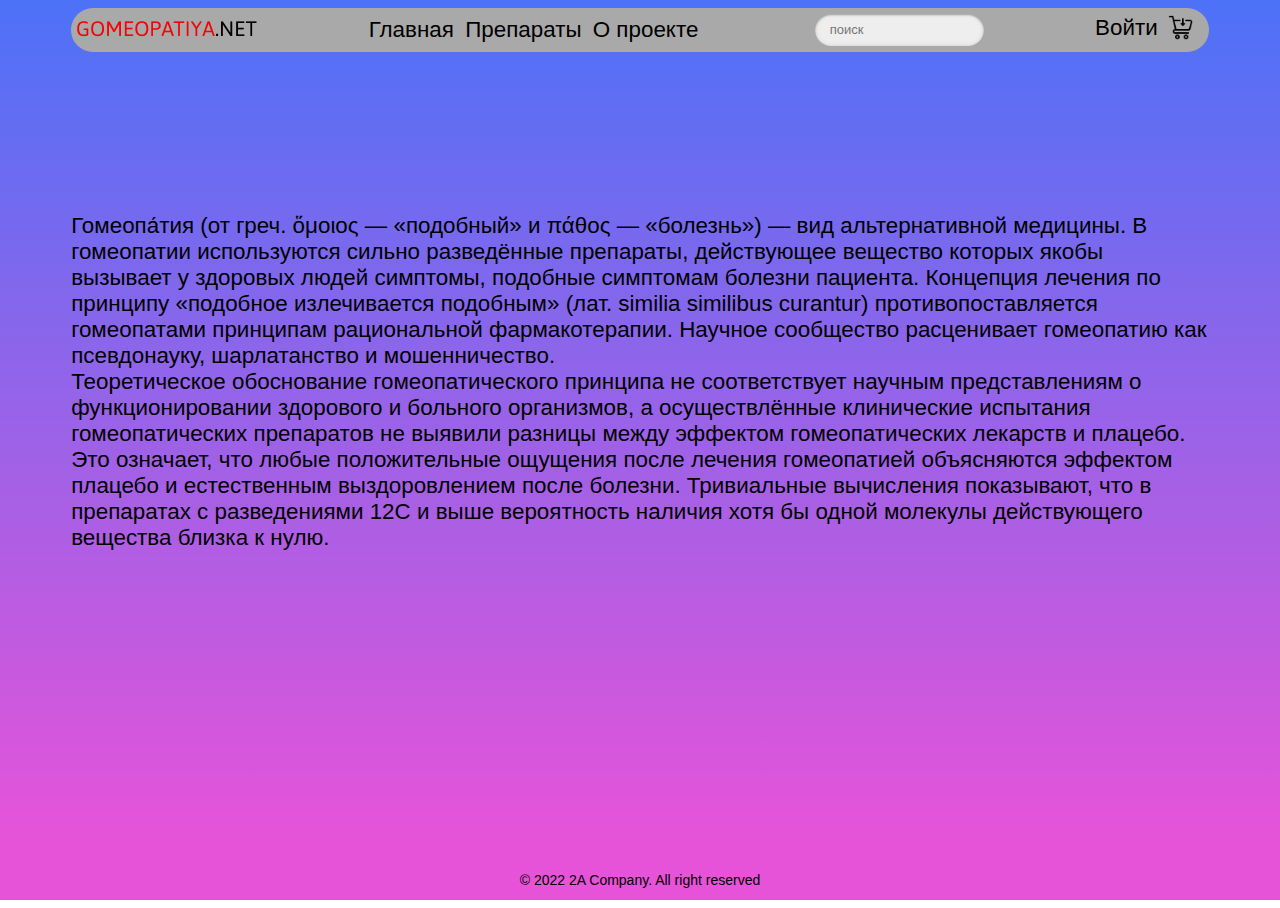
<file: src/webapp/WEB-INF/pages/index.html>
<!DOCTYPE html>
<html lang="ru">

<head>
    <meta charset="UTF-8">
    <meta http-equiv="X-UA-Compatible" content="IE=edge">
    <meta name="viewport" content="width=device-width, initial-scale=1.0">
    <link
        href="https://fonts.googleapis.com/css?family=Roboto+Serif:100,200,300,regular,500,600,700,800,900,100italic,200italic,300italic,italic,500italic,600italic,700italic,800italic,900italic"
        rel="stylesheet" />
    <link rel="stylesheet" href="css/style.css">
    <title>gomeopatiya.net</title>
</head>

<body>

    <header class="header">
        <div class="container">
            <div class="header__menu">
                <div class="header__logo"><img src="img/logo.png" alt=""></div>
                <nav class="header__nav">
                    <a href="#">Главная</a>
                    <a href="#">Препараты</a>
                    <a href="#">О проекте</a>
                </nav>
                <form action="" method="post" class="search">
                    <input type="search" name="" placeholder="поиск" class="input" />
                    <input type="submit" name="" value="" class="submit" />
                </form>
                <div class="header_right">
                    <p class="user">Войти</p>
                    <div class="basket"><img src="img/cart.png" alt=""></div>
                </div>
            </div>
        </div>
    </header>

    <content class="content">
        <div class="container">Гомеопа́тия (от греч. ὅμοιος — «подобный» и πάθος — «болезнь») — вид альтернативной
            медицины. В гомеопатии используются сильно разведённые препараты, действующее вещество которых якобы
            вызывает у здоровых людей симптомы, подобные симптомам болезни пациента. Концепция лечения по принципу
            «подобное излечивается подобным» (лат. similia similibus curantur) противопоставляется гомеопатами
            принципам рациональной фармакотерапии. Научное сообщество расценивает гомеопатию как псевдонауку,
            шарлатанство и мошенничество.
            <p> Теоретическое обоснование гомеопатического принципа не соответствует научным представлениям о
                функционировании здорового и больного организмов, а осуществлённые клинические испытания
                гомеопатических препаратов не выявили разницы между эффектом гомеопатических лекарств и плацебо. Это
                означает, что любые положительные ощущения после лечения гомеопатией объясняются эффектом плацебо и
                естественным выздоровлением после болезни. Тривиальные вычисления показывают, что в препаратах с
                разведениями 12C и выше вероятность наличия хотя бы одной молекулы действующего вещества близка к
                нулю.
            </p>
        </div>
    </content>

    <footer class="footer">
        <div class="container">
            <div class="footer__copy">© 2022 2A Company. All right reserved</div>
        </div>
    </footer>

</body>

</html>
</file>
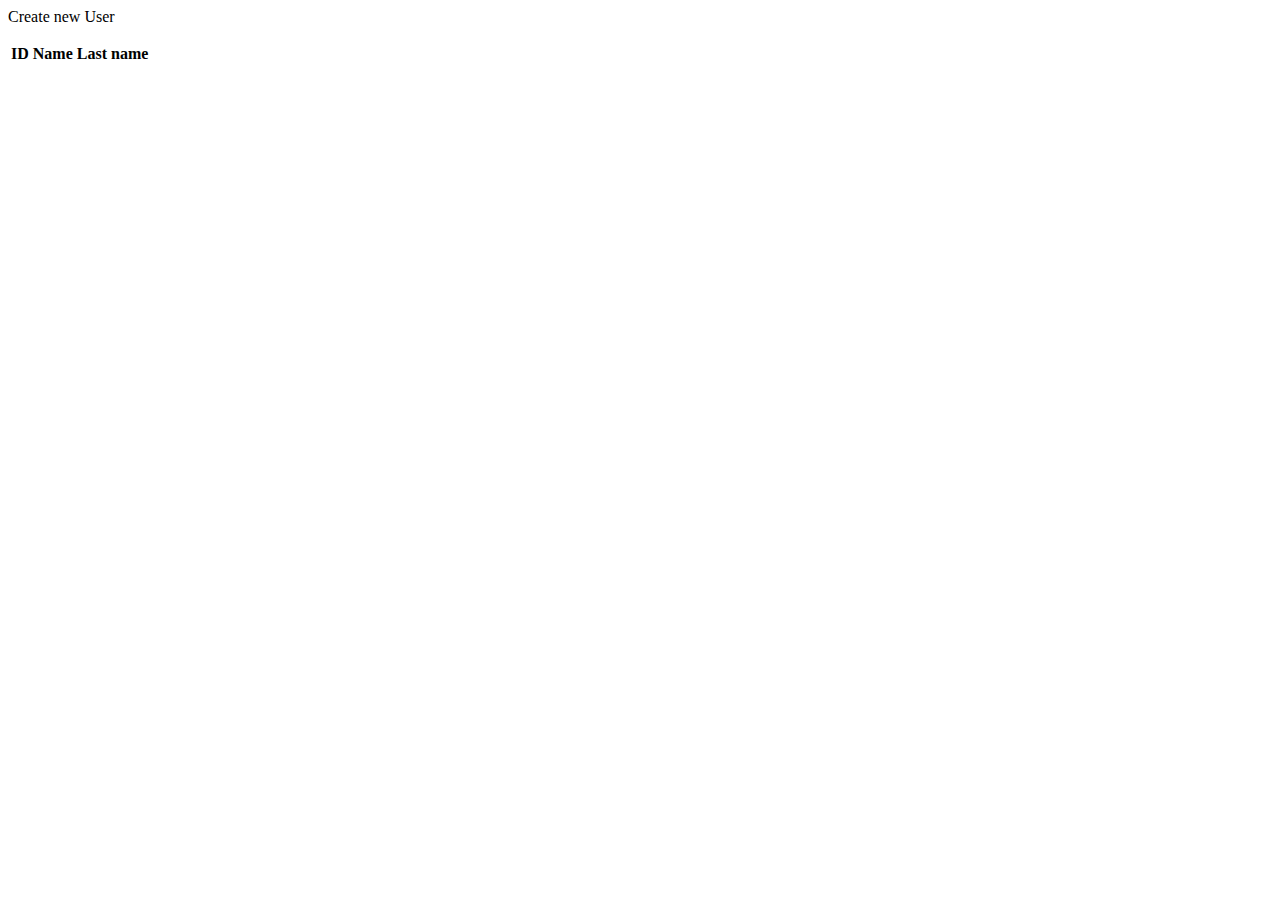
<file: src/webapp/WEB-INF/pages/users/allUsers.html>
<!DOCTYPE html>
<html lang="en" xmlns="http://www.w3.org/1999/xhtml" xmlns:th="http://www.thymeleaf.org">
<head>
    <meta charset="UTF-8">
    <title>All users</title>
</head>
<body>
<div>
    <a th:href="@{/users/new}">Create new User</a>
    <p></p>
    <table th:border="1">
        <tr>
            <th>ID</th>
            <th>Name</th>
            <th>Last name</th>
        </tr>
        <tr th:each="user : ${users}">
            <td><a th:href="@{/users/{id}(id=${user.getId})}" th:text="${user.getId}"> </a></td>
            <td th:utext="${user.getName()}"></td>
            <td th:utext="${user.getLastName}"></td>
        </tr>
    </table>
</div>
</body>
</html>
</file>
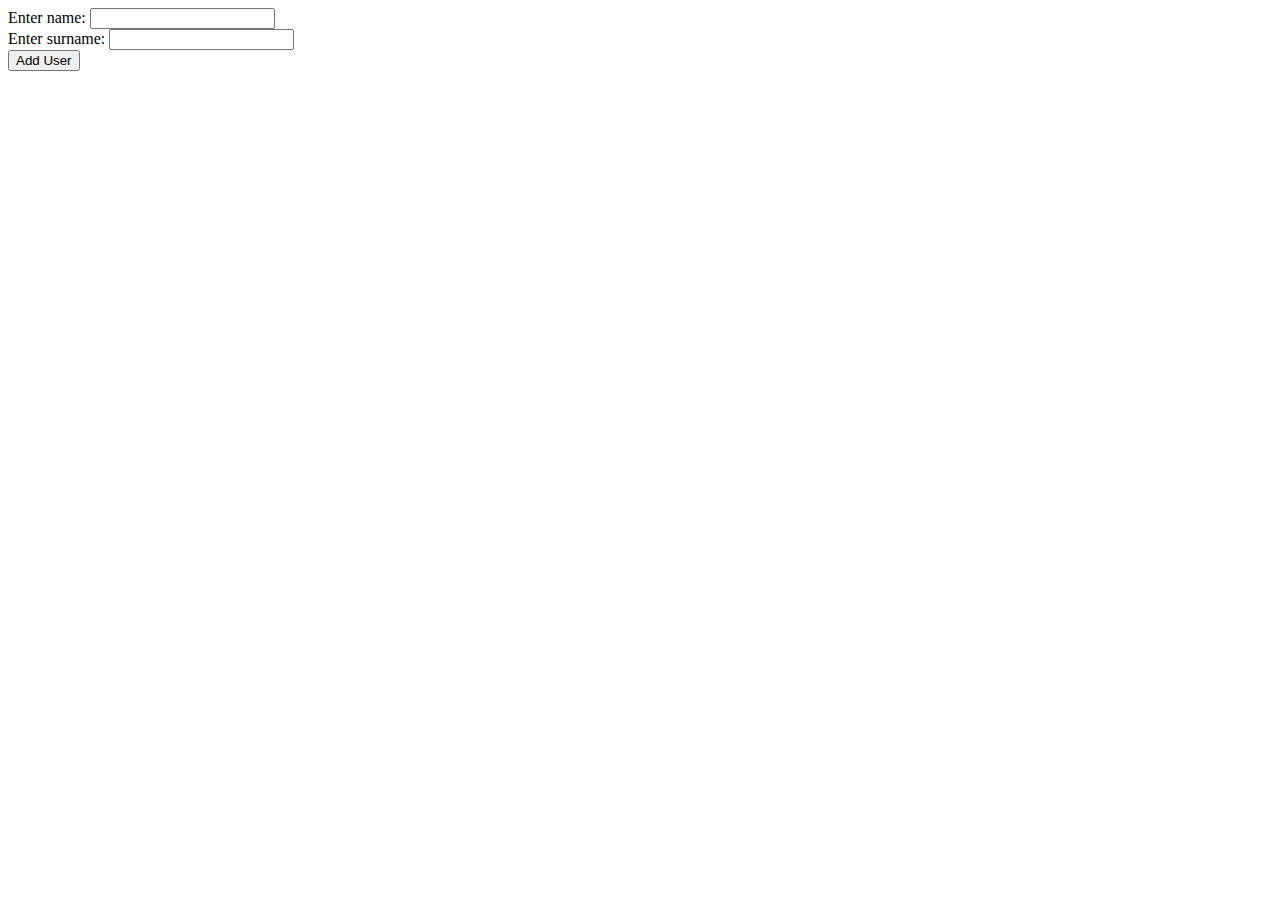
<file: src/webapp/WEB-INF/pages/users/createUser.html>
<!DOCTYPE html>
<html lang="en" xmlns="http://www.w3.org/1999/xhtml" xmlns:th="http://www.thymeleaf.org">
<head>
    <meta charset="UTF-8">
    <title>New User</title>
</head>
<body>
<form th:method="POST" th:action="@{/users}" th:object="${user}">
    <div>
        <label for="name">Enter name: </label>
        <input type="text" th:field="*{name}" id="name"/>

        <br/>

        <label for="lastName">Enter surname: </label>
        <input type="text" th:field="*{lastName}" id="lastName"/>

        <br>

        <input type="submit" value="Add User"/>
    </div>
</form>
</body>
</html>
</file>
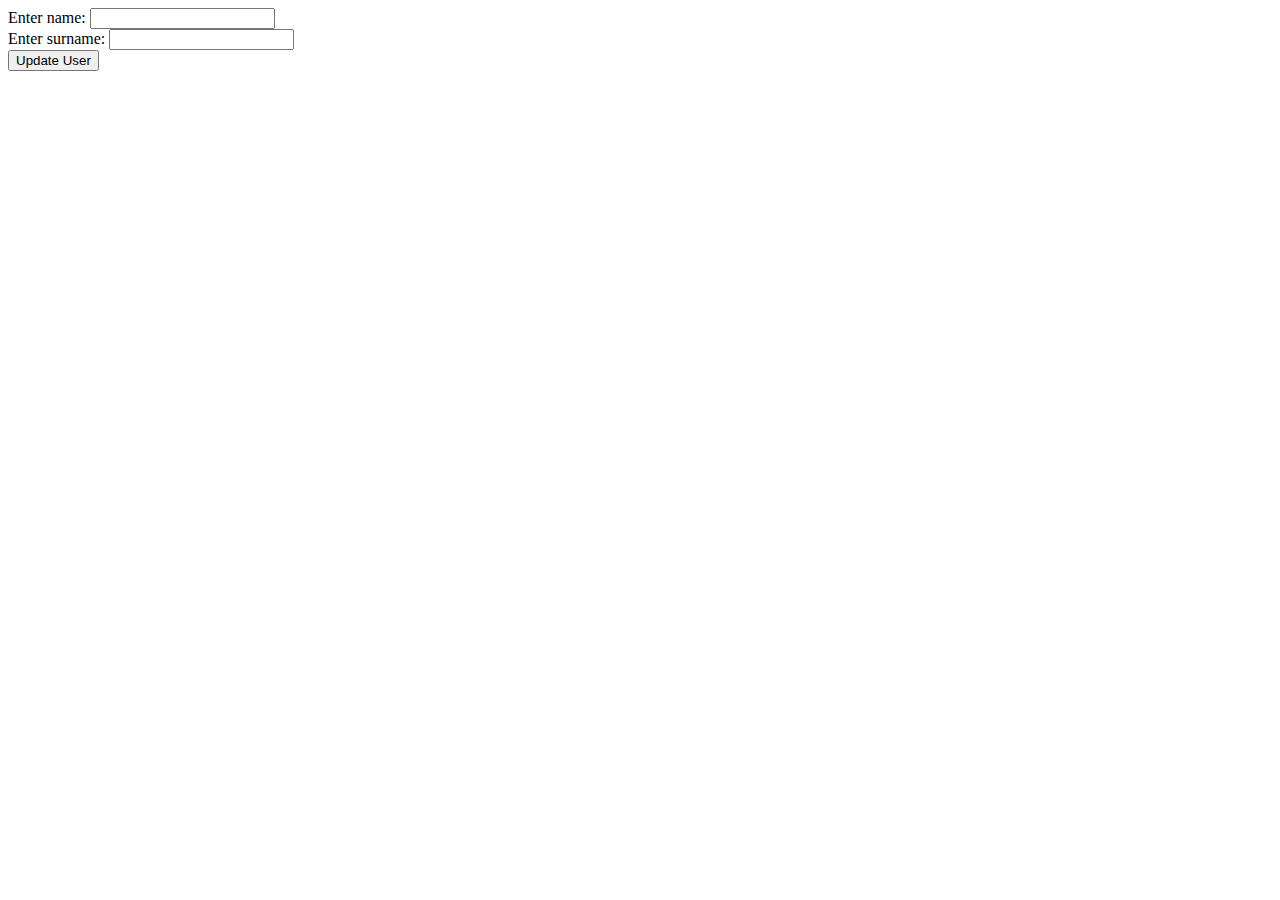
<file: src/webapp/WEB-INF/pages/users/editUser.html>
<!DOCTYPE html>
<html lang="en" xmlns="http://www.w3.org/1999/xhtml" xmlns:th="http://www.thymeleaf.org">
<head>
    <meta charset="UTF-8">
    <title>Update User</title>
</head>
<body>
<form th:method="PATCH" th:action="@{/users/{id}(id=${user.getId()})}" th:object="${user}">
    <div>
        <label for="name">Enter name: </label>
        <input type="text" th:field="*{name}" id="name"/>

        <br/>

        <label for="lastName">Enter surname: </label>
        <input type="text" th:field="*{lastName}" id="lastName"/>

        <br>

        <input type="submit" value="Update User"/>
    </div>
</form>
</body>
</html>
</file>
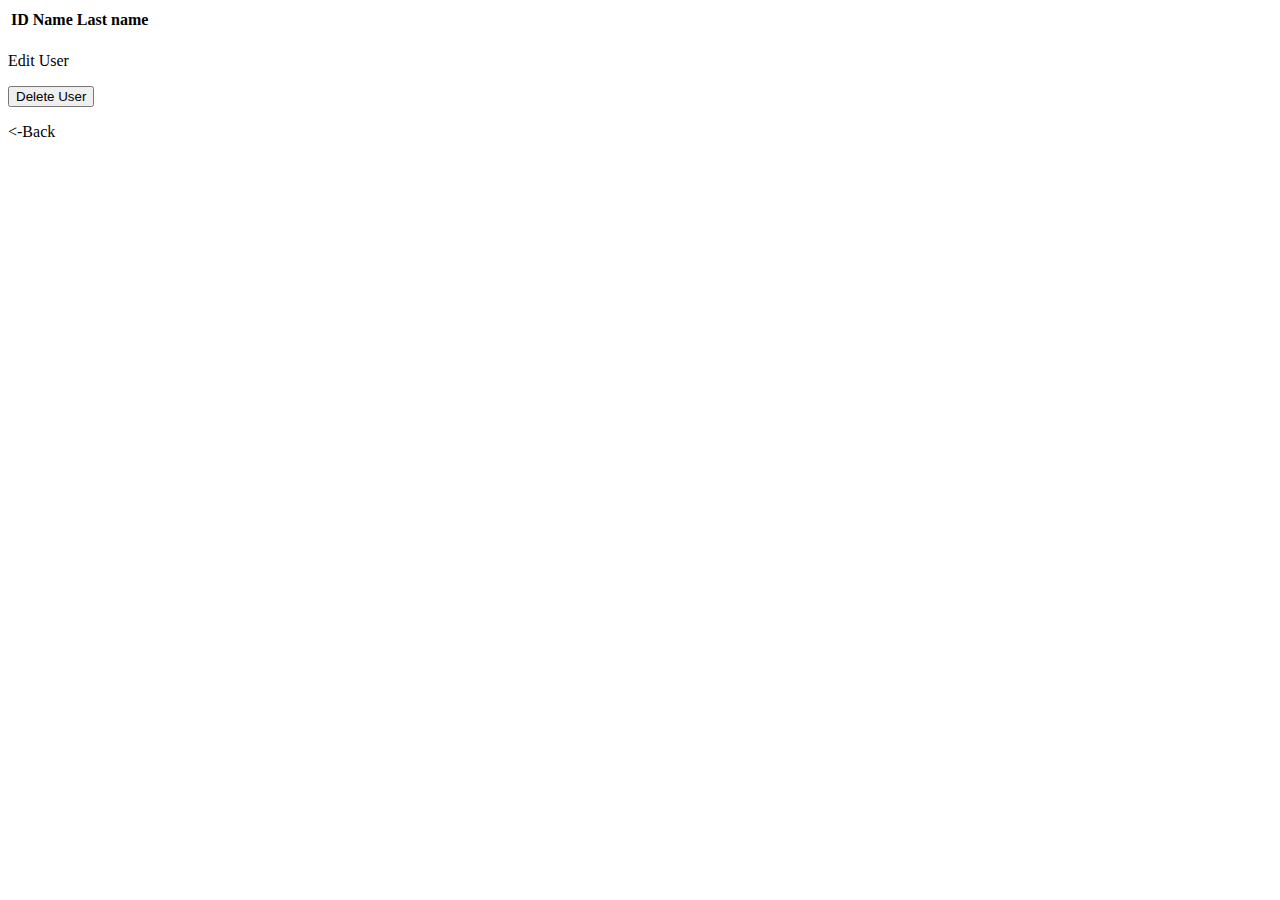
<file: src/webapp/WEB-INF/pages/users/userById.html>
<!DOCTYPE html>
<html lang="en" xmlns="http://www.w3.org/1999/xhtml" xmlns:th="http://www.thymeleaf.org">
<head>
    <meta charset="UTF-8">
    <title></title>
</head>
<body>
<div>
    <table th:border="1">
        <tr>
            <th>ID</th>
            <th>Name</th>
            <th>Last name</th>
        </tr>
        <td th:utext="${user.getId()}"></td>
        <td th:utext="${user.getName()}"></td>
        <td th:utext="${user.getLastName}"></td>
    </table>
    <p><a th:href="@{/users/{id}/edit(id=${user.getId()})}">Edit User</a></p>
    <form th:method="DELETE" th:action="@{/users/{id}(id=${user.getId()})}">
        <input type="submit" value="Delete User"/>
    </form>
    <p><a th:href="@{/users/}"><-Back</a></p>
</div>
</body>
</html>
</file>
<file: src/webapp/WEB-INF/pages/css/style.css>
*,
*::before,
*::after {
  box-sizing: border-box;
}

a {
  color: #fff;
  text-decoration: none;
  line-height: 114%;
}

a:hover {
  cursor: pointer;
}

ul,
li {
  margin-bottom: 0;
  padding-left: 0;
  list-style: none;
}

html {
  height: 100%;
}

h1,
h2,
h3,
h4,
h5,
h6,
p {
  margin: 0;
  padding: 0;
}

body {
  display: flex;
  overflow: hidden;
  flex-direction: column;
  align-items: center;
  height: 100vh;
  font-family: Roboto, sans-serif;
  font-size: 1.4rem;
  background: linear-gradient(180deg, rgba(3, 56, 244, 0.71) 0%, rgba(224, 37, 206, 0.79) 93.75%);
  background-repeat: no-repeat;
}

.container {
  margin: 0 auto;

}

.header .container {
  display: flex;
  justify-content: center;
  align-items: center;
}

.header {
  width: 90%;
  flex: 1 0 auto;
}

.header__menu {
  width: 100%;
  display: flex;
  align-items: center;
  justify-content: space-between;
  padding: 6px;
  background-color: darkgrey;
  border-radius: 50px;
}

.header__menu a {
  color: black;
  padding-right: 5px;
}

.content {
  flex: 2 0 auto;
  justify-content: center;
  width: 90%;
}


.footer {
  padding-bottom: 20px;
  flex: 0 0 auto;
  display: flex;
  align-items: center;
  justify-content: center;
}

.footer__copy {
  font-size: 14px;
  display: flex;
  align-items: center;
  justify-content: center;
}

.search {
  width: 15%;
  position: relative;
}

.search input {
  border: none;
}

.search .input {
  width: 100%;
  padding: 8px 37px 9px 15px;
  -moz-box-sizing: border-box;
  box-sizing: border-box;
  box-shadow: inset 0 0 5px rgba(0, 0, 0, 0.1), inset 0 1px 2px rgba(0, 0, 0, 0.3);
  border-radius: 20px;
  background: #EEE;
  font: 13px Tahoma, Arial, sans-serif;
  color: #555;
  outline: none;
}

.search .input:focus {
  box-shadow: inset 0 0 5px rgba(0, 0, 0, 0.2), inset 0 1px 2px rgba(0, 0, 0, 0.4);
  background: #E8E8E8;
  color: #333;
}

.search .submit {
  position: absolute;
  top: 0;
  right: 0;
  width: 27px;
  height: 100%;
  cursor: pointer;
  background: url(https://lh4.googleusercontent.com/-b-5aBxcxarY/UAfFW9lVyjI/AAAAAAAABUg/gQtEXuPuIds/s13/go.png) 50% no-repeat;
  opacity: 0.5;
}

.search .submit:hover {
  opacity: 0.8;
}

input[type="search"] {
  -webkit-appearance: none;
}

.basket img {
  margin-right: 10px;
  margin-left: 10px;
  max-height: 25px;
}

.header_right {
  display: flex;
  justify-items: baseline;
}
</file>
